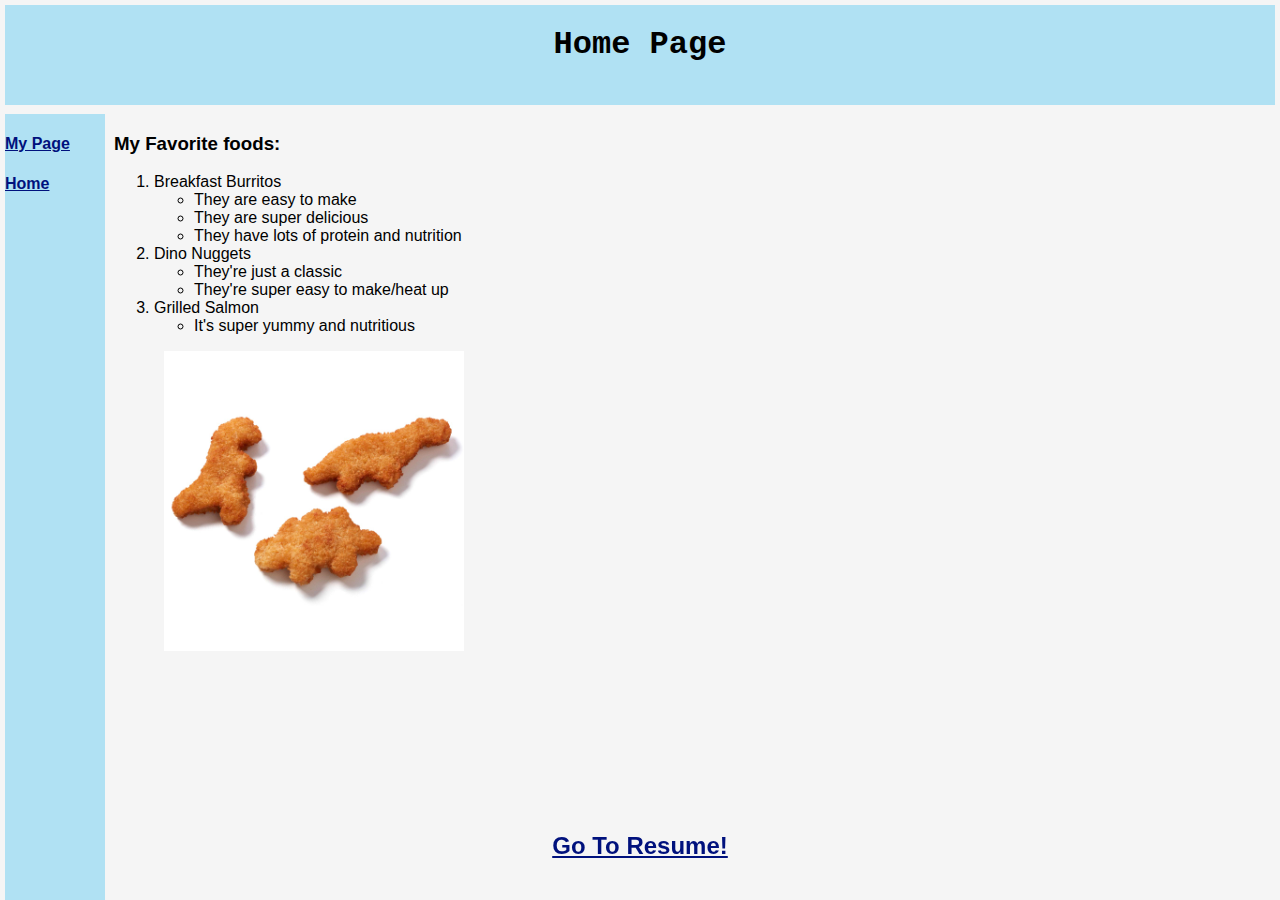
<file: index.html>
<!DOCTYPE html>
<html lang="en">
<head>
    <meta charset="UTF-8">
    <meta name="viewport" content="width=device-width, initial-scale=1.0">
    <title>Document</title>
    <link href="CSS/LayoutHome.css" rel="stylesheet">

</head>
<body>
    <!-- Header -->
    <span class="common header"><h1>Home Page</h1></span>
    
    <!-- links -->
    <Span Class="common leftmenu"><a href="pages/MyPage.html" target="_self" title="go to my page" id="top1"><h4>My Page</h4></a>
       
        <a href="#" target="_self" title="go to home page"><h4>Home</h4></a> </Span>

        <!-- Bottom link to top -->
       

        <!-- Main Body -->
        <div class="common mainbody"><h3>My Favorite foods:</h3>
            <ol>
                    <li>Breakfast Burritos
                        <ul>
                            <li>They are easy to make</li>
                            <li>They are super delicious</li>
                            <li>They have lots of protein and nutrition</li>
                        </ul>
                    </li> 
                    <li>Dino Nuggets</li>
                        <ul>
                            <li>They're just a classic</li>
                            <li>They're super easy to make/heat up</li>
                        </ul>
                    <li>Grilled Salmon</li>
                        <ul>
                            <li>It's super yummy and nutritious</li>
                        </ul>
            </ol>
        <span class="container"><img src="Images/DinoNuggets.jpeg" width="300" height="300" ></span>


      
    
    </div>

        <br><br><br><br><br><br><br><br><br><br><br><br><br><br><br><br><br><br><br><br><br><br><br><br><br><br><br><br><br><br><br><br>
        <span class="bottomtext" ><div id="down1"><a href="https://githubcalvin.github.io/IS201Resume/#about"><H2>Go To Resume!</H2></a></div></span>
</body>
</html>
</file>
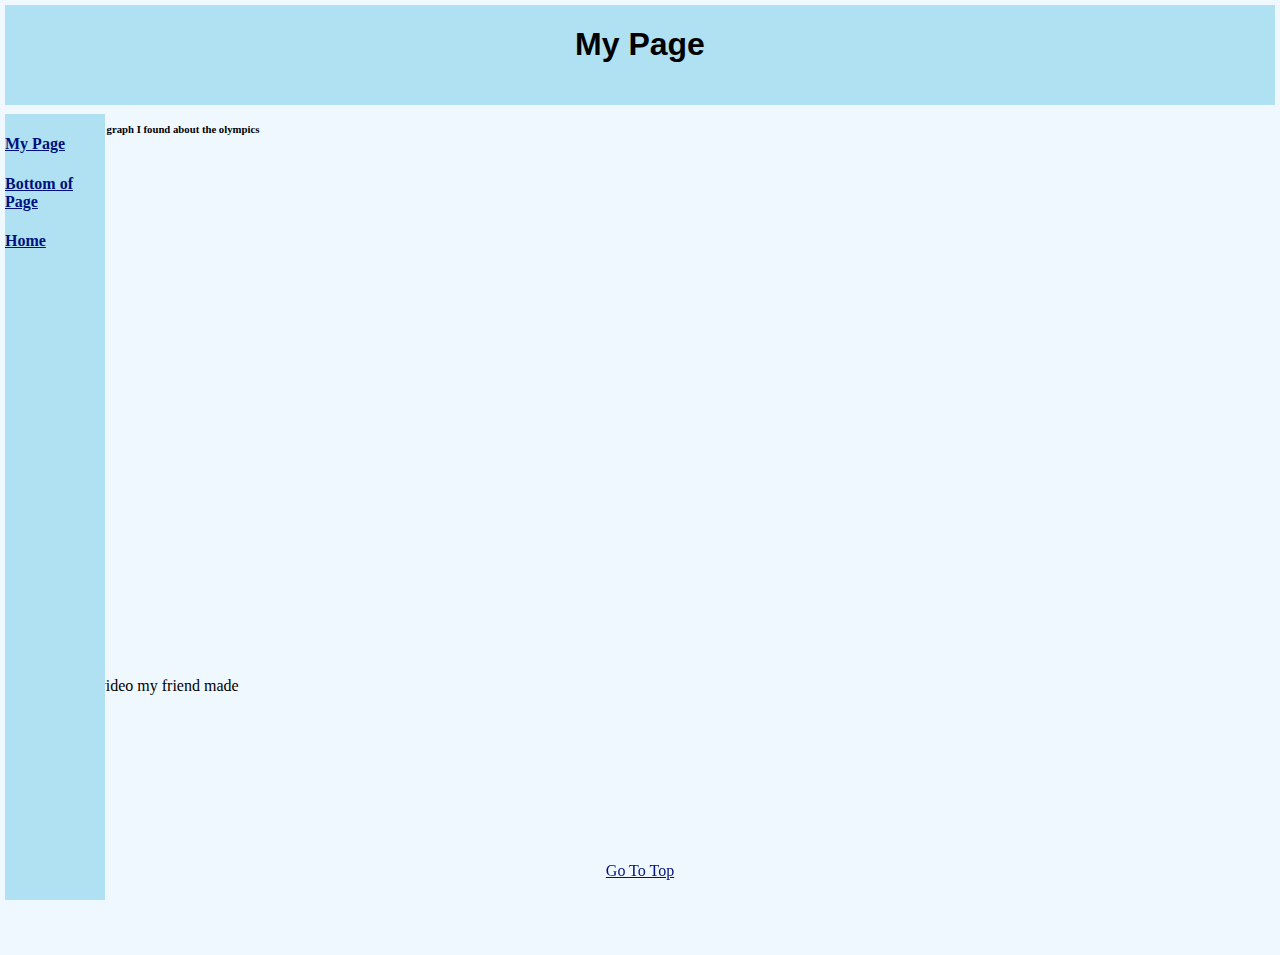
<file: pages/MyPage.html>
<!DOCTYPE html>
<html lang="en">
<head>
    <meta charset="UTF-8">
    <meta name="viewport" content="width=device-width, initial-scale=1.0">
    <title>Document</title>
    <link href="../CSS/LayoutMyPage.css" rel="stylesheet">
</head>
<body>
    <!-- Header -->
    <span class="common header"><h1>My Page</h1></span>
<br>
<!-- Links and side menu -->
<span Class="common leftmenu"><a href="#" target="_self" title="go to my page" id="top2"><h4>My Page</h4></a>
    <a href="#down2" Target="_self" title="go to bottom of page"><h4>Bottom of Page</h4></h1Bottom></a>
    <a href="../index.html" target="_self" title="go to home page"><h4>Home</h4></a> </Span>


    <!-- Body of page -->
   <div class="mainbody">
        <div class="tableau" id='viz1713844654879' style='position: relative'><noscript>
            <a href='#'><img alt='Dashboard 6 ' src='https:&#47;&#47;public.tableau.com&#47;static&#47;images&#47;RH&#47;RH92JZXRP&#47;1_rss.png' style='border: none' /></a>
        </noscript><object class='tableauViz'  style='display:none;'><param name='host_url' value='https%3A%2F%2Fpublic.tableau.com%2F' /> 
            <param name='embed_code_version' value='3' /> <param name='path' value='shared&#47;RH92JZXRP' /> 
            <param name='toolbar' value='yes' /><param name='static_image' value='https:&#47;&#47;public.tableau.com&#47;static&#47;images&#47;RH&#47;RH92JZXRP&#47;1.png' /> 
            <param name='animate_transition' value='yes' /><param name='display_static_image' value='yes' /><param name='display_spinner' value='yes' />
            <param name='display_overlay' value='yes' /><param name='display_count' value='yes' />
            <param name='language' value='en-US' /><param name='filter' value='publish=yes' /></object></div>               
             <script type='text/javascript'>                    var divElement = document.getElementById('viz1713844654879');                    
             var vizElement = divElement.getElementsByTagName('object')[0];                    
             vizElement.style.width='1300px';vizElement.style.height='700px';                    
             var scriptElement = document.createElement('script');                   
              scriptElement.src = 'https://public.tableau.com/javascripts/api/viz_v1.js';                    
              vizElement.parentNode.insertBefore(scriptElement, vizElement);                </script>
   </div>
   <br><br><br><br>
   <h6>This is a cool tableau graph I found about the olympics</h6>

   
   <br><br><br><br><br><br><br><br><br><br><br>
   <iframe width="560" height="315" src="https://www.youtube.com/embed/ekuMhlEou_Y?si=Ypo4eOj9_usA_EDG" title="YouTube video player" frameborder="0" allow="accelerometer; autoplay; clipboard-write; encrypted-media; gyroscope; picture-in-picture; web-share" referrerpolicy="strict-origin-when-cross-origin" allowfullscreen></iframe>
   <div class="RT" id="down2">This is a cool video my friend made</div>
   <!-- Bottom link to top -->
   <br><br><br><br><br><br><br><br><br><br><br><br><br><br>
   <span class="goto" ><div><a href="#top2">Go To Top</a></div></span>
</body>
</html>
</file>
<file: CSS/LayoutHome.css>
body {
    background-color: whitesmoke;
    font-family: Verdana, Geneva, Tahoma, sans-serif;
}

.common {
    background-color: #b0e1f3;
    position: absolute
}

.header {
    top: 5px;
    left: 5px;
    right: 5px;
    height: 100px;
    text-align: center;
    font-family: 'Courier New', Courier, monospace;
}

.leftmenu {
    top: 114px;
    left: 5px;
    width: 100px;
    bottom:0%;

}

a {
    color: #00117d;
    
}

.mainbody {
    background-color: whitesmoke;
    top: 114px;
    left: 114px;
    right: 5px;
    bottom: 39px;
   
}

.bottomtext{
    position: fixed; /* Fixed positioning */
    bottom: 20px; /* Adjust as needed */
    left: 50%; /* Center horizontally */
    transform: translateX(-50%); /* Center horizontally */
}


img {
    max-width: 100%;
    height: auto;
    margin-left: 50px;
}


.RT{
    top: 100px !important;
    /* transform:translateX(-50%); */
}
</file>
<file: CSS/LayoutMyPage.css>
body{
    background-color:aliceblue;
    font-family: Georgia, 'Times New Roman', Times, serif;
}

a{
    color: #00117d;
}

.common {
    background-color: #b0e1f3;
    position: absolute
}

.header {
    top: 5px;
    left: 5px;
    right: 5px;
    height: 100px;
    text-align: center;
    font-family:'Trebuchet MS', 'Lucida Sans Unicode', 'Lucida Grande', 'Lucida Sans', Arial, sans-serif;
}

.leftmenu {
    top: 114px;
    left: 5px;
    width: 100px;
    bottom:0%;

}

.tableau{
    top: 85px;
    bottom: 3%  !important;
    left: 35px  !important;
   
}

.mainbody {
    background-color: whitesmoke;
    top: 114px;
    left: 114px;
    right: 5px;
    bottom: 39px;
    display: flex;
    /* Use Flexbox */
    justify-content: center; /* Center horizontally */
    align-items: center; /* Center vertically */
}

.goto{
    position: fixed; /* Fixed positioning */
    bottom: 20px  !important; /* Adjust as needed */
    left: 50%; /* Center horizontally */
    transform: translateX(-50%); /* Center horizontally */
}

iframe{
    right: 50px;
    top: 10000px;
    
}
</file>
